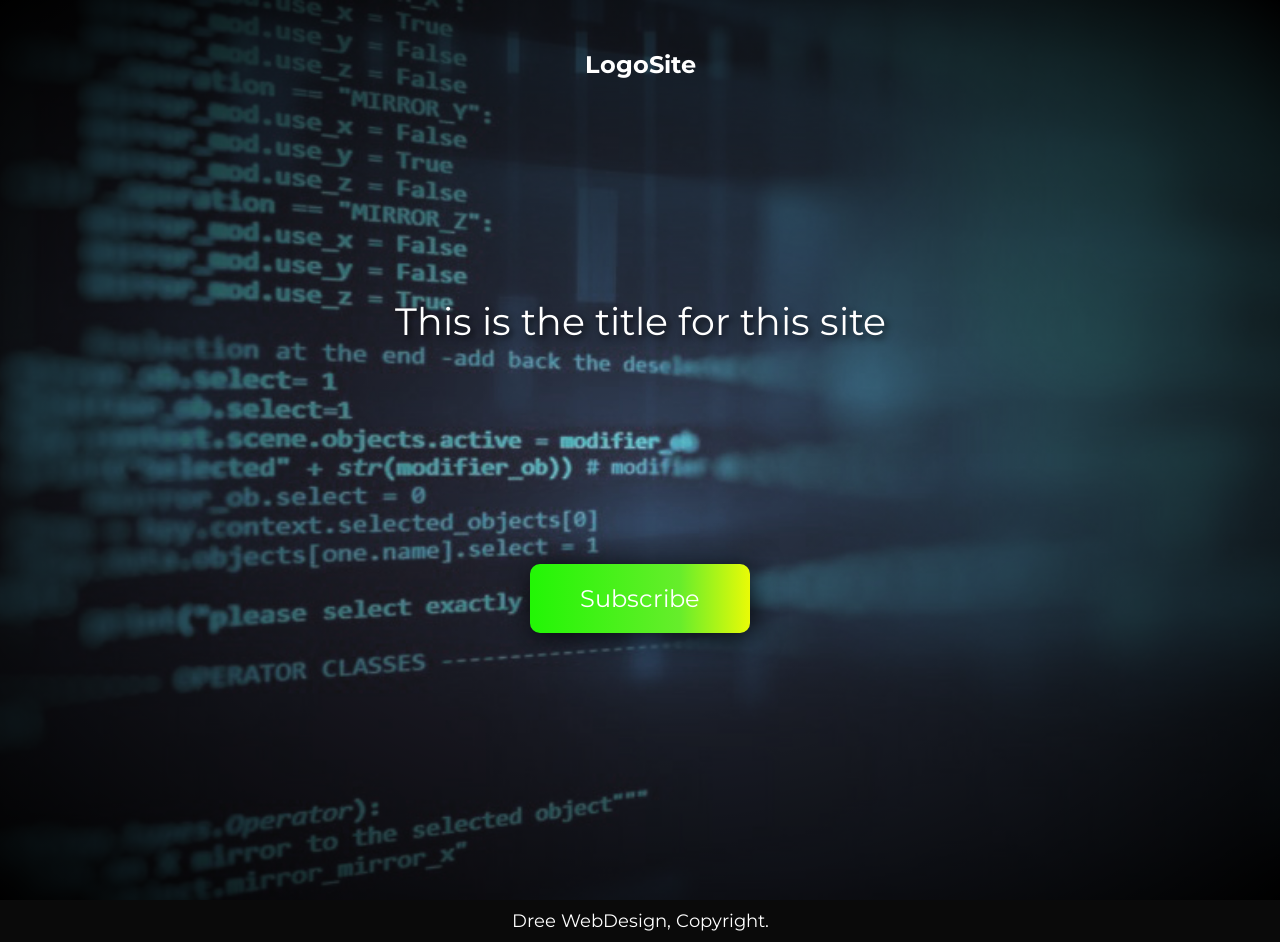
<file: index.html>
<!DOCTYPE html>
<html>
<head>
	<title>Rebild landing page</title>
	
	<!-- Required meta tags -->
    <meta charset="utf-8">
    <meta name="viewport" content="width=device-width, initial-scale=1, shrink-to-fit=no">

    <meta name="author" content="Alexandre Moraes">
	<meta name="description" content="Landing Page exercise">
	<meta name="keywords" content="Palavras chave">

	<link rel="stylesheet" type="text/css" href="rebild.css">
</head>
<body>
	<main id="index">
		<div class="above-index">
		<div class="container">
			<header>
				<div class="logo-header">
					<h2>LogoSite</h2>
				</div>
			</header>

			<section class="title-btn">
				<div class="title">
					<h1>This is the title for this site</h1>
				</div>
				<div class="btn">
					<a href="rebild_form.html"><button>Subscribe</button></a>
				</div>
			</section>
		</div>
		</div>
	</main>

	<footer>
		<div class="container">
			<p>Dree WebDesign, Copyright.</p>
		</div>
	</footer>
</body>
</html>
</file>
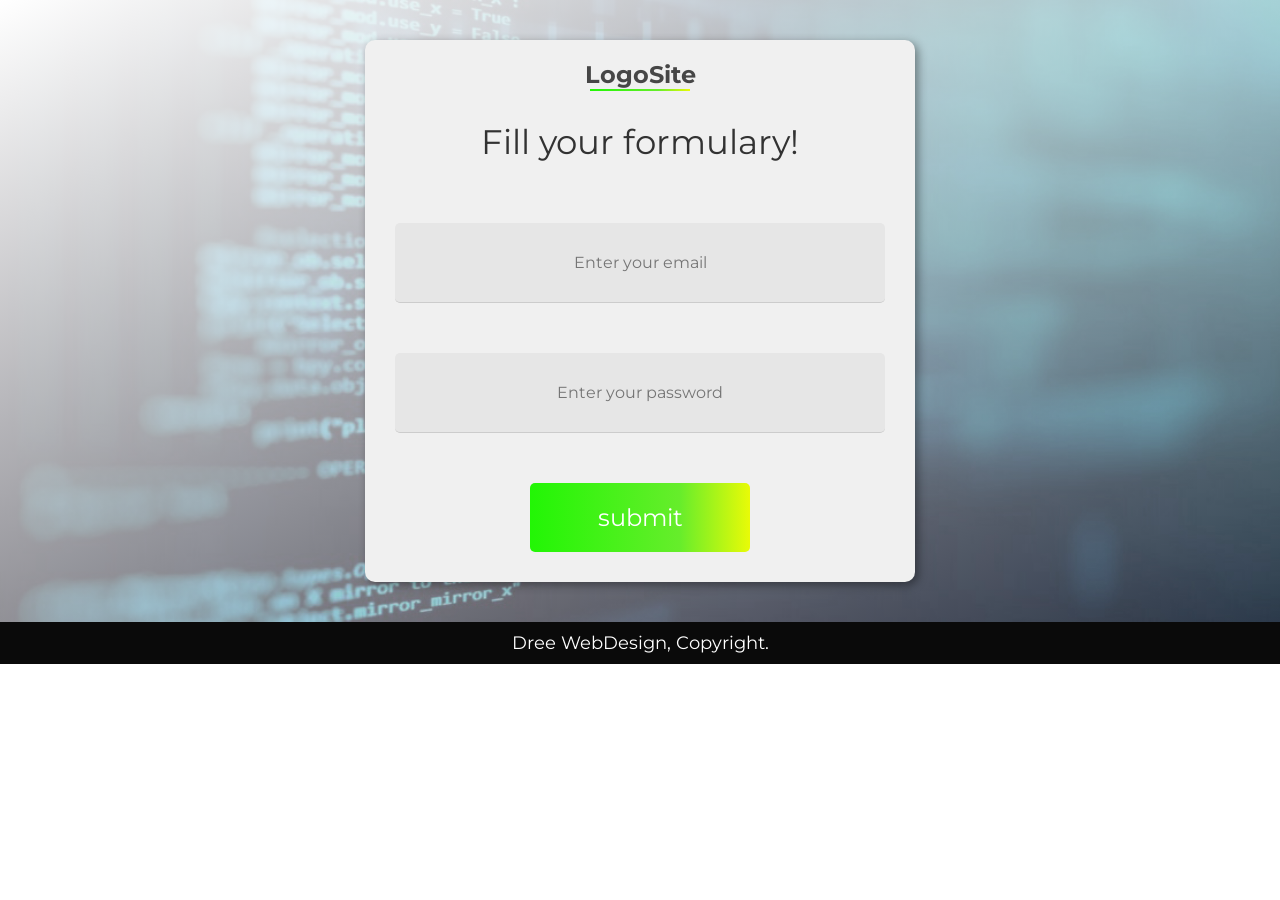
<file: rebild_form.html>
<!DOCTYPE html>
<html>
<head>
	<title>Course page. Startup</title>
	
	<!-- Required meta tags -->
    <meta charset="utf-8">
    <meta name="viewport" content="width=device-width, initial-scale=1, shrink-to-fit=no">

    <meta name="author" content="Alexandre Moraes">
	<meta name="description" content="Landing Page exercise">
	<meta name="keywords" content="Palavras chave">

	<link rel="stylesheet" type="text/css" href="rebild.css">
</head>
<body>
	<form id="form">
		<div class="above-form">
		<div class="container">

			<section class="form-content">
				<header class="header-form">
					<div class="logo-h-form">
						<a href="index.html">
							<h2>LogoSite</h2>
						</a>
						<span></span>
					</div>
				</header>

				<div class="title-form">
					<h1>Fill your formulary!</h1>
					<span></span>
				</div>

				<main class="input-form">
					<div>
						<input type="email" placeholder="Enter your email">
					</div>

					<div>
						<input type="password" placeholder="Enter your password">
					</div>

					<button type="submit">submit</button>
				</main>
			</section>

		</div>
		</div>
	</form>
	<footer>
		<div class="container">
			<p>Dree WebDesign, Copyright.</p>
		</div>
	</footer>
</body>
</html>
</file>
<file: rebild.css>
@import url('https://fonts.googleapis.com/css2?family=Montserrat&display=swap');
* {
	margin: 0;
	padding: 0;
	text-decoration: none;
	box-sizing: border-box;
	font-family: "Montserrat", sans-serif;
}

html {
	font-size: 62.5%;
}

html, body {
	width: 100%;
	height: 100%;
}

.container {
	width: 80%;
	height: 100%;
	margin: 0 auto;
}

main#index {
	width: 100%;
	height: 100vh;
	-webkit-background-size: cover;
	-o-background-size: cover;
	background-size: cover;
	background-position: center;
	background-repeat: no-repeat;
	background-image: url('images/singularity.jpg');
	}

main#index .above-index {
	width: 100%;
	height: 100%;
	background: radial-gradient( rgba(0,0,0,0.0), rgba(0,0,0) );
}

main header {
	width: 100%;
	padding: 50px 0;
	text-align: center;
}

header .logo-header h2 {
	font-size: 2.4rem;
	color: white;
	padding: 0;
}

section.title-btn {
	width: 100%;
	height: calc(100vh - 131px);
}

div.title, div.btn {
	display: flex;
	justify-content: center;

	width: 100%;
	height: 50%;
}

div.title {
	align-items: center;
}

div.title h1 {
	color: white;
	font-size: 3.8rem;
	font-weight: normal;
	text-shadow: 3px 3px 6px rgba(0,0,0,0.7);
}

div.btn {
	padding: 50px 0;
	align-items: flex-start;
}

div.btn button {
	cursor: pointer;
	color: white;
	width: 220px;
	padding: 20px 0;
	outline: 0;
	border: 0;
	border-radius: 10px;
	font-size: 2.4rem;
	text-align: center;
	background: rgb(34,246,5);
	background: linear-gradient(90deg, rgba(34,246,5,1) 0%, rgba(102,237,43,1) 68%, rgba(233,251,7,1) 100%);
	box-shadow: 3px 3px 30px rgba(0,0,0,0.9);
	transition: transform 0.5s;
}

button:hover {
	transform: scale(0.97);
}

footer {
	width: 100%;
	padding: 10px;
	color: white;
	text-align: center;
	background: rgb(10,10,10);
}

footer p {
	font-size: 1.8rem;
}




/*form {...} */



form#form {
	width: 100%;
	-webkit-background-size: cover;
	-o-background-size: cover;
	background-size: cover;
	background-position: center;
	background-repeat: no-repeat;
	background-image: url('images/singularity.jpg');
}

form#form .container {
	padding: 40px 0;
} 

form#form .above-form {
	width: 100%;
	height: 100%;
	background: linear-gradient(to right bottom, white, rgba(0,0,0,0.1));
}

form#form .form-content {
	width: 550px;
	margin: 0 auto;
	padding: 0 30px;
	text-align: center;
	border-radius: 10px;
	background: rgb(240,240,240);
	box-shadow: 3px 3px 10px rgba(0,0,0,0.4);
}

section.form-content header {
	width: 100%;
	padding: 20px 0 0px 0;
}

header.header-form span {
	display: block;
	width: 100px;
	height: 1.5px;
	margin-top: 5px;
	margin: 0 auto;
	background: rgb(34,246,5);
	background: linear-gradient(90deg, rgba(34,246,5,1) 0%, rgba(102,237,43,1) 68%, rgba(233,251,7,1) 100%);
}

header .logo-h-form h2 {
	font-size: 2.4rem;
	color: rgb(70,70,70);
}

section.form-content .title-form {
	width: 100%;
	padding: 30px 0;
}

div.title-form h1 {
	font-size: 3.4rem;
	font-weight: normal;
	color: rgb(50,50,50);
}

section.form-content main.input-form {
	width: 100%;
	padding: 30px 0;
	text-align: center;

}

main.input-form input {
	width: 100%;
	padding: 30px 0;
	margin: 0 0 50px 0;
	text-align: center;
	font-size: 1.6rem;
	outline: 0;
	border: 0;
	border-bottom: 1px solid #ccc;
	border-radius: 5px;
	background: rgb(230,230,230);
}

main.input-form button {
	cursor: pointer;
	color: white;
	width: 220px;
	padding: 20px 0;
	outline: 0;
	border: 0;
	border-radius: 5px;
	font-size: 2.4rem;
	text-align: center;
	background: rgb(34,246,5);
	background: linear-gradient(90deg, rgba(34,246,5,1) 0%, rgba(102,237,43,1) 68%, rgba(233,251,7,1) 100%);
	transition: transform 0.5s;
}

button:hover {
	font-size: 2.4rem;
	transform: scale(0.95);
}

@media screen and (max-width: 420px) {
	
}
</file>
